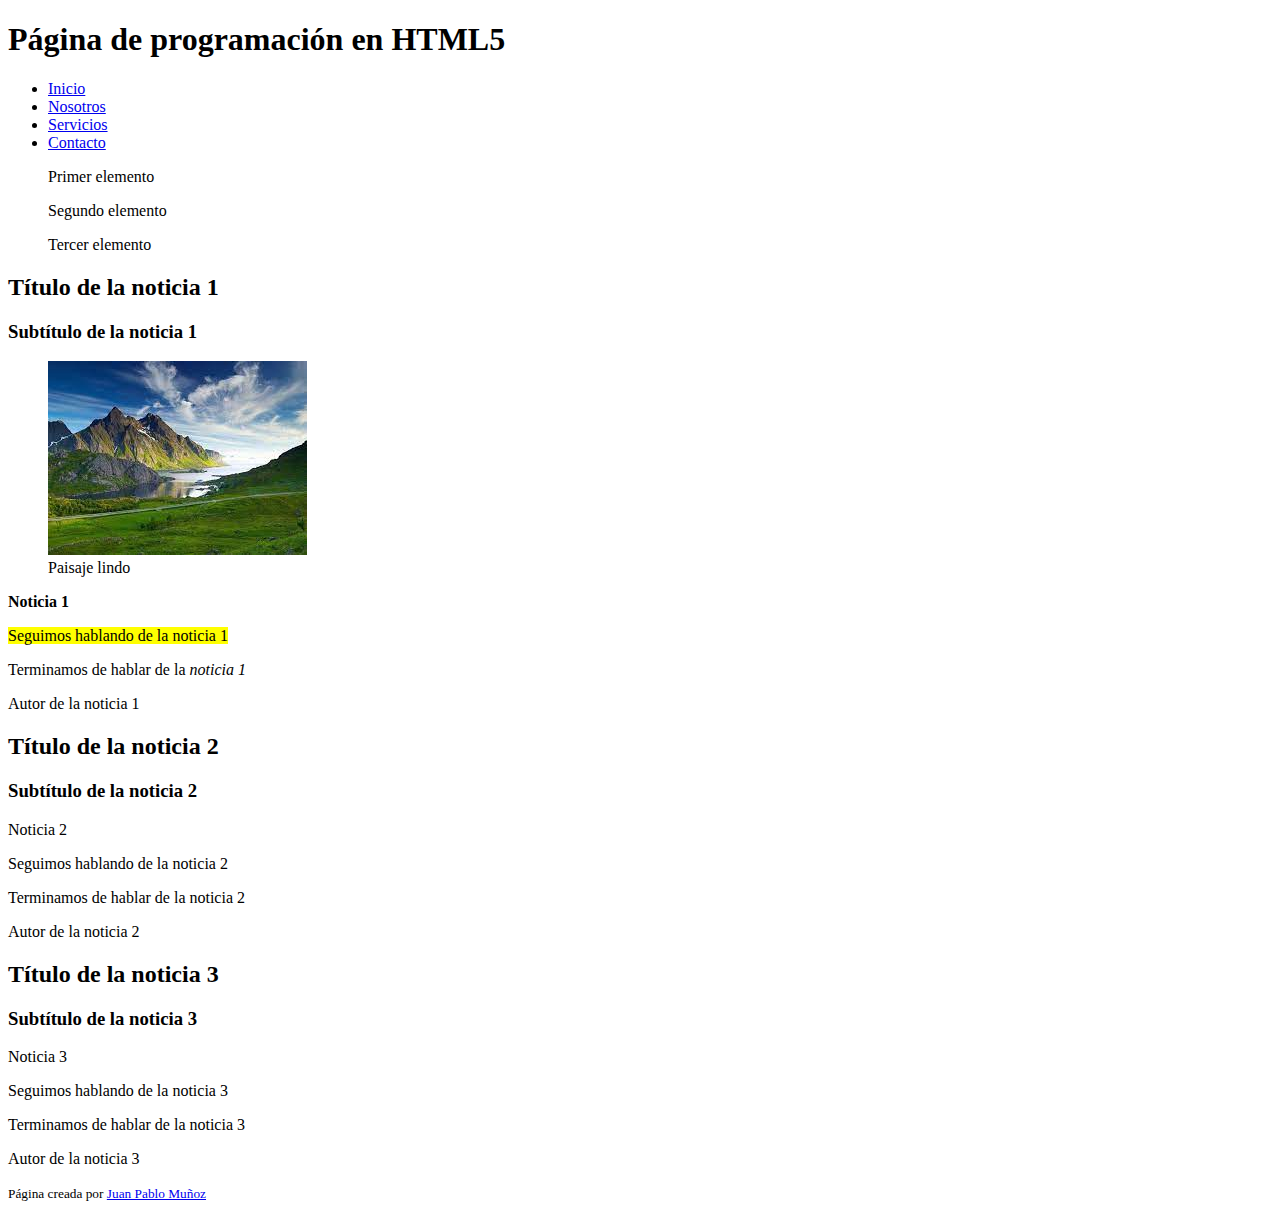
<file: index.html>
<!DOCTYPE html>
<html>
    <head>
        <meta charset='utf-8'>
        <meta http-equiv='X-UA-Compatible' content='IE=edge'>
        <title>Página de programación en HTML5</title>
        <meta name='viewport' content='width=device-width, initial-scale=1'>
    </head>
    <body>
        <header>
            <h1>Página de programación en HTML5</h1>
        </header>
        
        <nav>
            <ul>
                <li><a href='index.html'>Inicio</a></li>
                <li><a href='#'>Nosotros</a></li>
                <li><a href='#'>Servicios</a></li>
                <li><a href='#'>Contacto</a></li>
            </ul>
        </nav>

        <aside>
            <blockquote>Primer elemento</blockquote>
            <blockquote>Segundo elemento</blockquote>
            <blockquote>Tercer elemento</blockquote>
        </aside>

        <section>
            <article>
                <header>
                    <hgroup>
                        <h2>Título de la noticia 1</h2>
                        <h3>Subtítulo de la noticia 1</h3></h3>
                    </hgroup>
                </header>

                <figure>
                    <img src='imagenes/descarga.jpg'/>
                    <figcaption>Paisaje lindo</figcaption>
                </figure>
                    <hgroup>
                        <p><strong>Noticia 1</strong></p>
                        <p><mark>Seguimos hablando de la noticia 1</mark></p>
                        <p>Terminamos de hablar de la <em>noticia 1</em></p>
                    </hgroup>
                <footer>
                    <p>Autor de la noticia 1</p>
                </footer>
            </article>
            <article>
                <header>
                    <h2>Título de la noticia 2</h2>
                    <h3>Subtítulo de la noticia 2</h3></h3>
                </header>
                    <p>Noticia 2</p>
                    <p>Seguimos hablando de la noticia 2</p>
                    <p>Terminamos de hablar de la noticia 2</p>
                <footer>
                    <p>Autor de la noticia 2</p>
                </footer>
            </article>
            <article>
                <header>
                    <h2>Título de la noticia 3</h2>
                    <h3>Subtítulo de la noticia 3</h3></h3>
                </header>
                    <p>Noticia 3</p>
                    <p>Seguimos hablando de la noticia 3</p>
                    <p>Terminamos de hablar de la noticia 3</p>
                <footer>
                    <p>Autor de la noticia 3</p>
                </footer>
            </article>
        </section>

        <footer>
            <p><small>Página creada por <a href='https://www.linkedin.com/in/juan-pablo-mu%C3%B1oz-buitrago-26aa781b5/'>Juan Pablo Muñoz</a></small></p>
        </footer>

    </body>
</html>
</file>
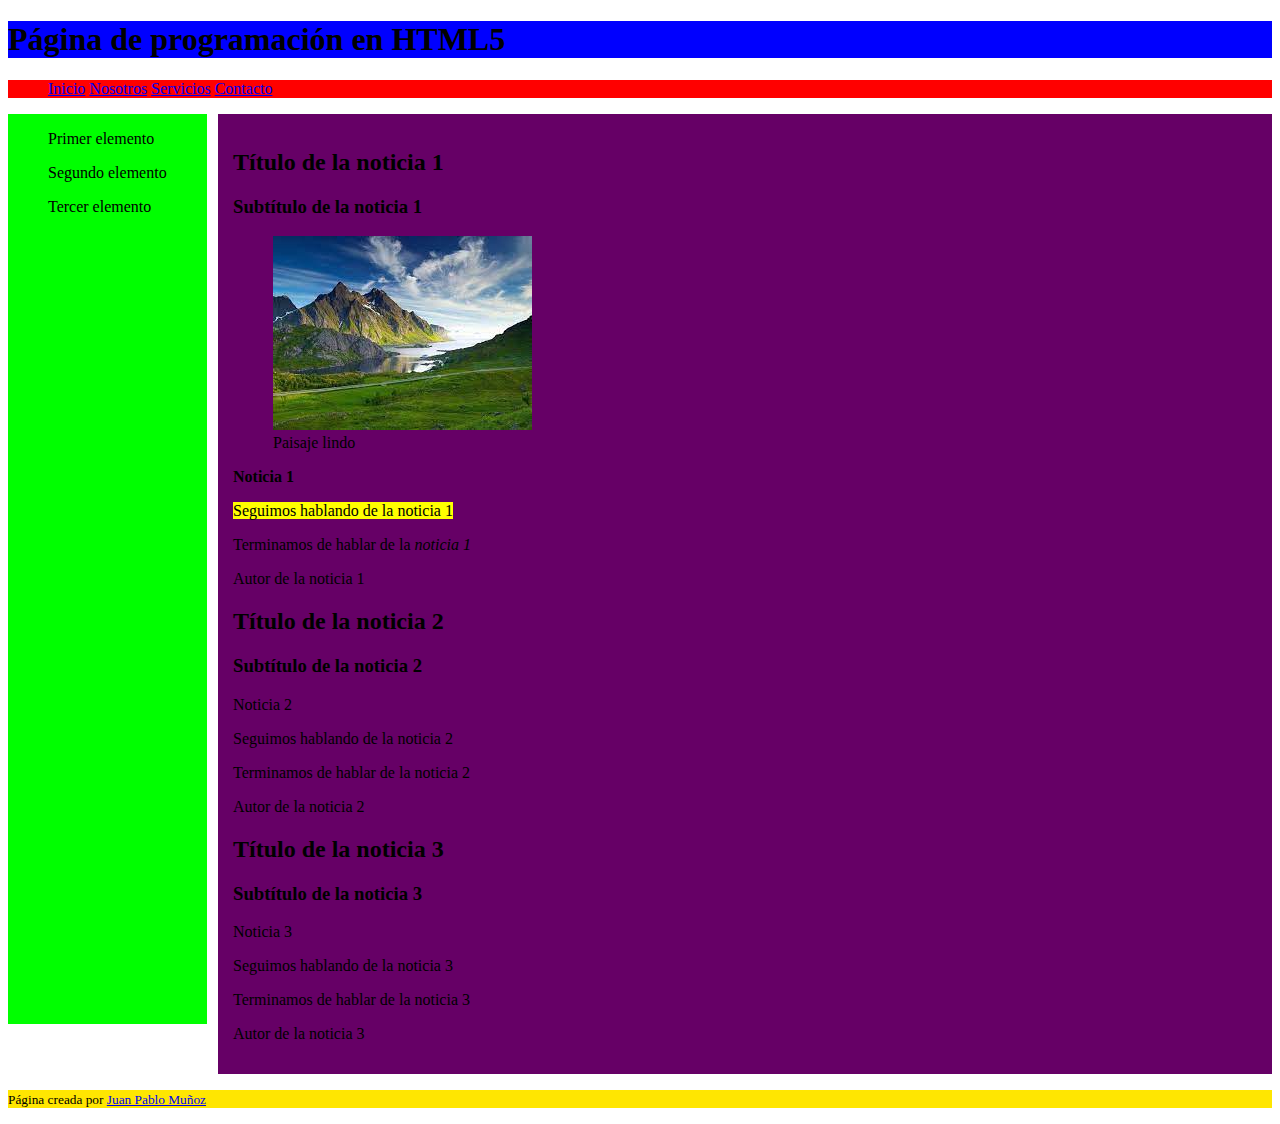
<file: index2.html>
<!DOCTYPE html>
<html>
    <head>
        <meta charset='utf-8'>
        <meta http-equiv='X-UA-Compatible' content='IE=edge'>
        <title>Segunda pagina en HTML5</title>
        <meta name='viewport' content='width=device-width, initial-scale=1'>
        <link rel='stylesheet' type='text/css' media='screen' href='style.css'>
    </head>
    <body>
        <header id="cabeceraweb">
            <h1>Página de programación en HTML5</h1>
        </header>
        
        <nav id="navegacionprincipal">
            <ul>
                <li><a href='index.html'>Inicio</a></li>
                <li><a href='#'>Nosotros</a></li>
                <li><a href='#'>Servicios</a></li>
                <li><a href='#'>Contacto</a></li>
            </ul>
        </nav>

        <aside id="barralateral">
            <blockquote>Primer elemento</blockquote>
            <blockquote>Segundo elemento</blockquote>
            <blockquote>Tercer elemento</blockquote>
        </aside>

        <section id="contenidoprincipal">
            <article>
                <header>
                    <hgroup>
                        <h2>Título de la noticia 1</h2>
                        <h3>Subtítulo de la noticia 1</h3></h3>
                    </hgroup>
                </header>

                <figure>
                    <img src='imagenes/descarga.jpg'/>
                    <figcaption>Paisaje lindo</figcaption>
                </figure>
                    <hgroup>
                        <p><strong>Noticia 1</strong></p>
                        <p><mark>Seguimos hablando de la noticia 1</mark></p>
                        <p>Terminamos de hablar de la <em>noticia 1</em></p>
                    </hgroup>
                <footer>
                    <p>Autor de la noticia 1</p>
                </footer>
            </article>
            <article>
                <header>
                    <h2>Título de la noticia 2</h2>
                    <h3>Subtítulo de la noticia 2</h3></h3>
                </header>
                    <p>Noticia 2</p>
                    <p>Seguimos hablando de la noticia 2</p>
                    <p>Terminamos de hablar de la noticia 2</p>
                <footer>
                    <p>Autor de la noticia 2</p>
                </footer>
            </article>
            <article>
                <header>
                    <h2>Título de la noticia 3</h2>
                    <h3>Subtítulo de la noticia 3</h3></h3>
                </header>
                    <p>Noticia 3</p>
                    <p>Seguimos hablando de la noticia 3</p>
                    <p>Terminamos de hablar de la noticia 3</p>
                <footer>
                    <p>Autor de la noticia 3</p>
                </footer>
            </article>
        </section>

        <footer id="pieprincipal">
            <p><small>Página creada por <a href='https://www.linkedin.com/in/juan-pablo-mu%C3%B1oz-buitrago-26aa781b5/'>Juan Pablo Muñoz</a></small></p>
        </footer>

    </body>
</html>
</file>
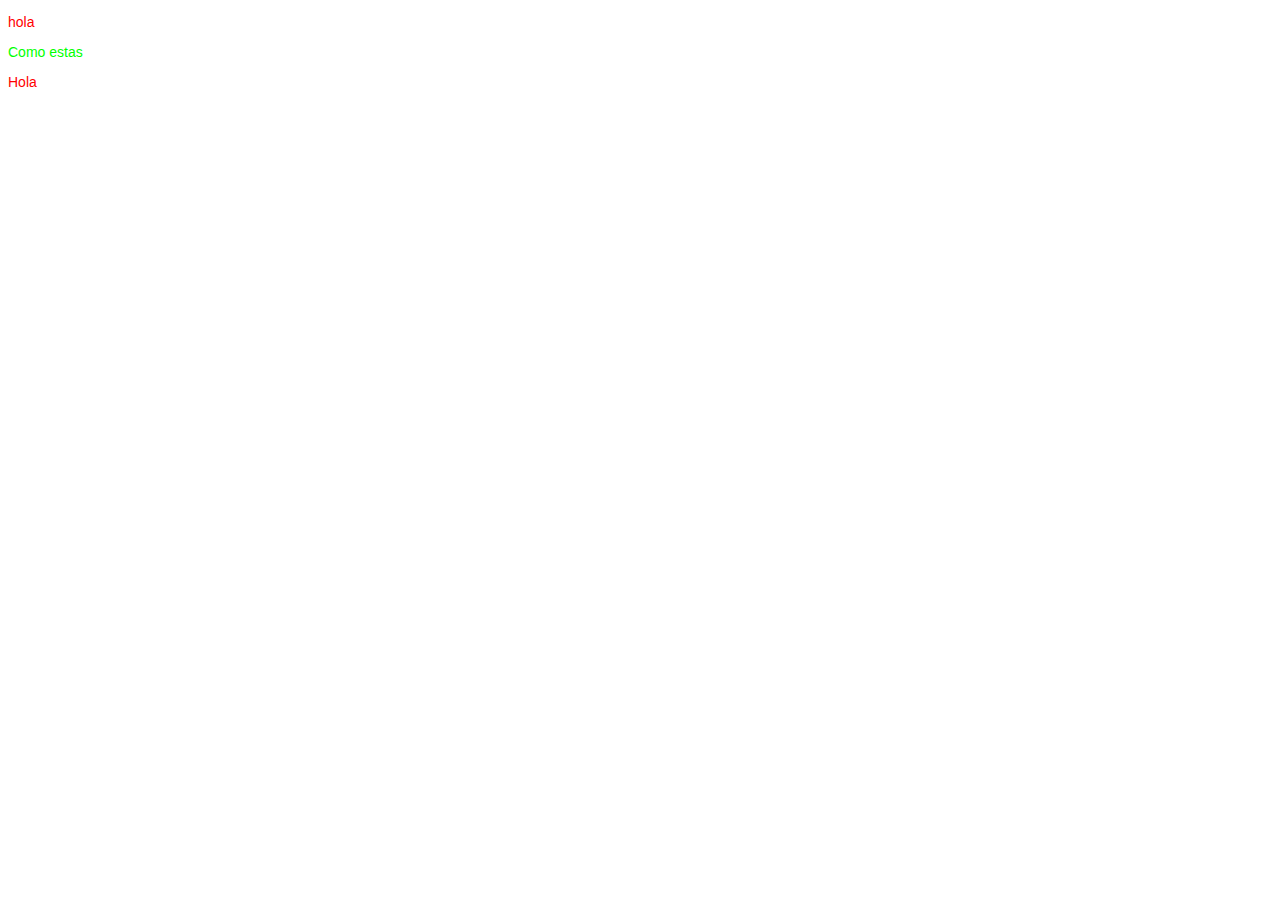
<file: pagina1.html>
<!DOCTYPE html>
<html>
<head>
    <meta charset='utf-8'>
    
    <title>Page Title</title>
    
    <style>
        body {
            font-family: Arial, Helvetica, sans-serif;
            font-size: 14px;
        }
        
        label {
            font-weight: bold;

        }
        p[name^="mis"]{
            color: #f00;
        }
        p[name$="los"]{
            color: #0f0;
        }
    </style>
</head>
<body>
    <p name="miselementos">hola</p>
    <p name="misestilos">Como estas</p>
    <p name="mis">Hola</p>
</body>
</html>
</file>
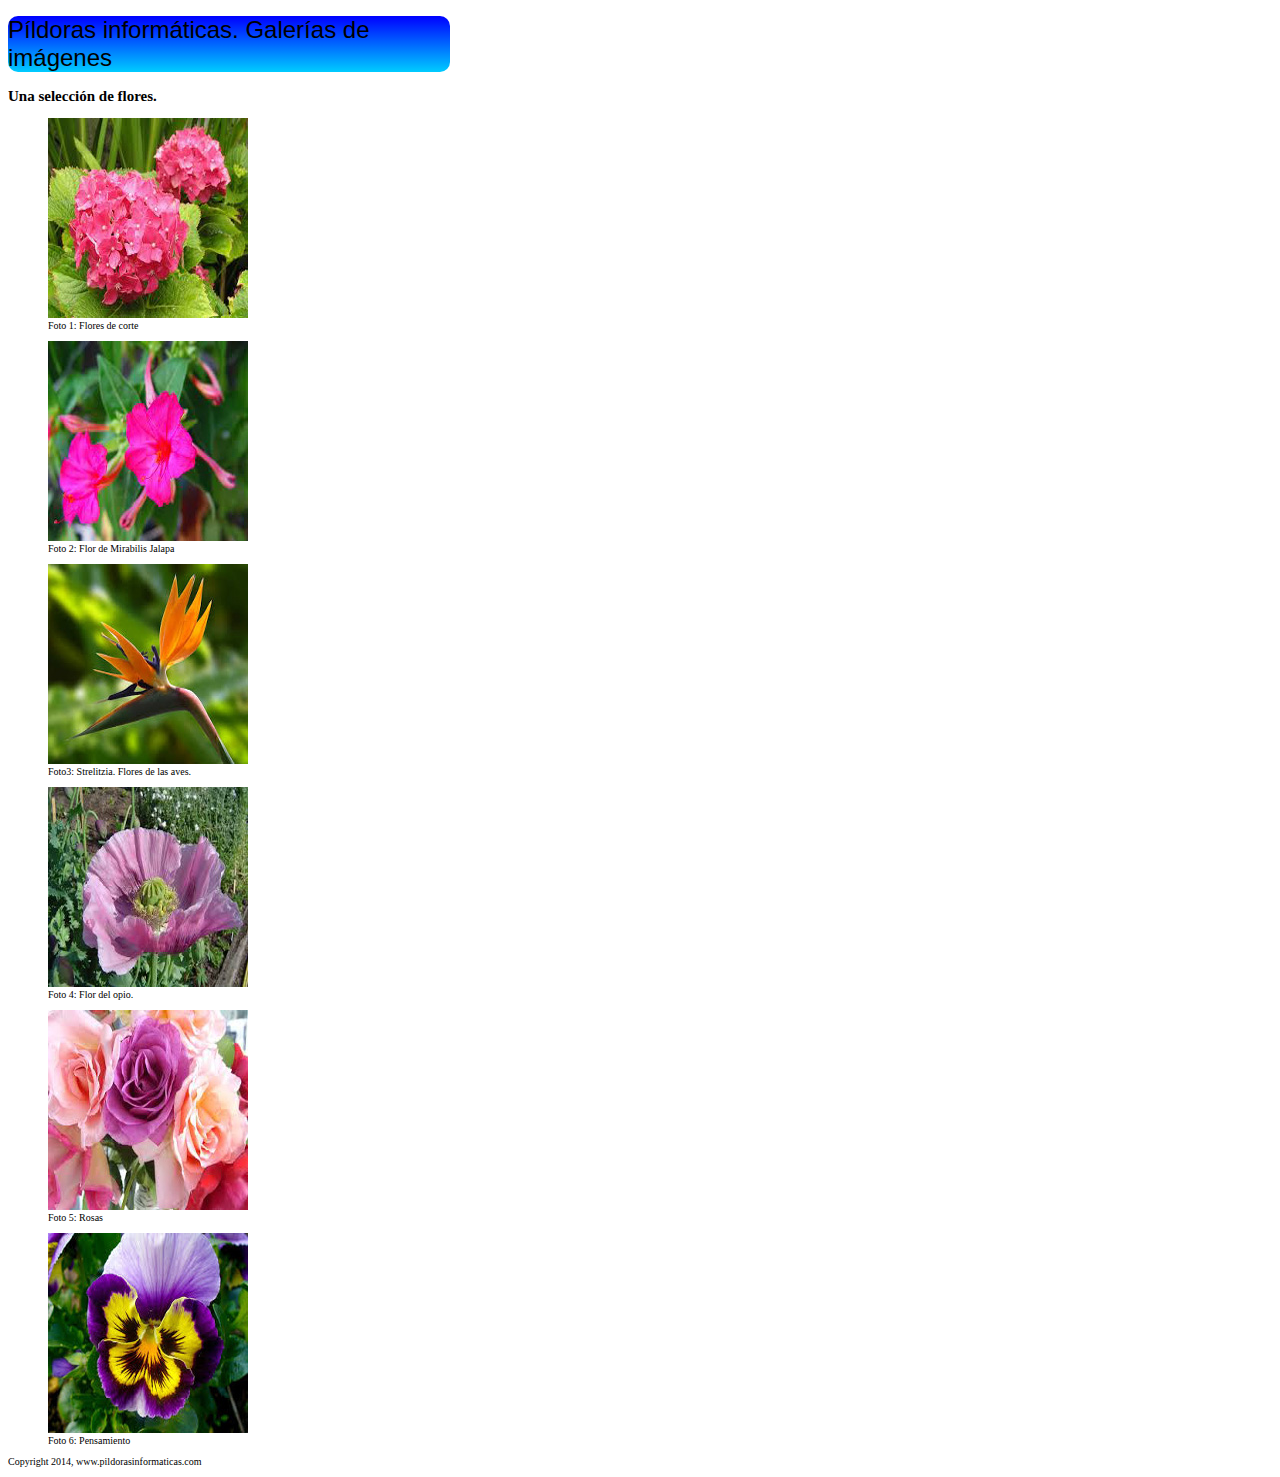
<file: ejercicio1/galeria - Copia.html>
<!DOCTYPE html>
<html>
  <head>
    <meta charset="utf-8" />
    <meta name="description" content="Web sencilla de im&aacute;genes" />
    <meta name="keywords" content="HTML5, CSS3, JavaScript" />
    <link rel="stylesheet" href="style.css">
    <title>Flores Píldoras</title>
  </head>
  <body>
    <header>
      <hgroup>
        <h1>Píldoras informáticas. Galerías de imágenes</h1>
        <h2>Una selección de flores.</h2>
      </hgroup>
    </header>

    <section>
      <figure>
      <img src="imagenes/1.jpg" alt="Flores de corte" width="200" height="200"/>
        <figcaption>
          Foto 1: Flores de corte
        </figcaption>
      </figure>

      <figure>
        <img src="imagenes/2.jpg" alt="Mirabilis Jalapa" width="200" height="200"/>  
        <figcaption> 
          Foto 2: Flor de Mirabilis Jalapa
        </figcaption>
      </figure>

      <figure>
        <img src="imagenes/3.jpg" alt="Strelitzia" width="200" height="200" />
        <figcaption>
          Foto3: Strelitzia. Flores de las aves.
        </figcaption>
      </figure>

      <figure>
        <img src="imagenes/4.jpg" alt="Flor del opio" width="200" height="200"/>
        <figcaption>
          Foto 4: Flor del opio.
        </figcaption>
      </figure>

      <figure>
      <img src="imagenes/5.jpg" alt="Rosas" width="200" height="200" />
        <figcaption>
          Foto 5: Rosas
        </figcaption>
      </figure>

      <figure>
        <img src="imagenes/6.jpg" alt="Pensamiento" width="200" height="200" />
        <figcaption>
          Foto 6: Pensamiento
        </figcaption>
      </figure>
    </section>

    <footer>
      <p>Copyright 2014, www.pildorasinformaticas.com</p>
    </footer>
  </body>
</html>
</file>
<file: style.css>
@charset "utf-8";
/* CSS Document */

#cabeceraweb{
    background-color: #00F;
}

#navegacionprincipal{
    background-color: #F00;
}

#barralateral{
    float: left;
    background-color: #0F0;
    height: 910px;
}

#contenidoprincipal{
    background-color: #606;
    margin-left: 210px;
    padding-left: 15px;
    padding-top: 15px;
    padding-bottom: 15px;
}

#pieprincipal{
    background-color: rgb(255, 230, 1);
    clear: both;
}

li{
    display: inline;
}
</file>
<file: ejercicio1/style.css>
@charset "utf-8";

body{
    font-size: 62.5%;
}

h1{
    font: normal 2.4em Verdana, Geneva, sans-serif;
    background: -webkit-linear-gradient(top, #00f, #0cf);
    width: 35%;
    border-radius: 10px;
    
}
</file>
